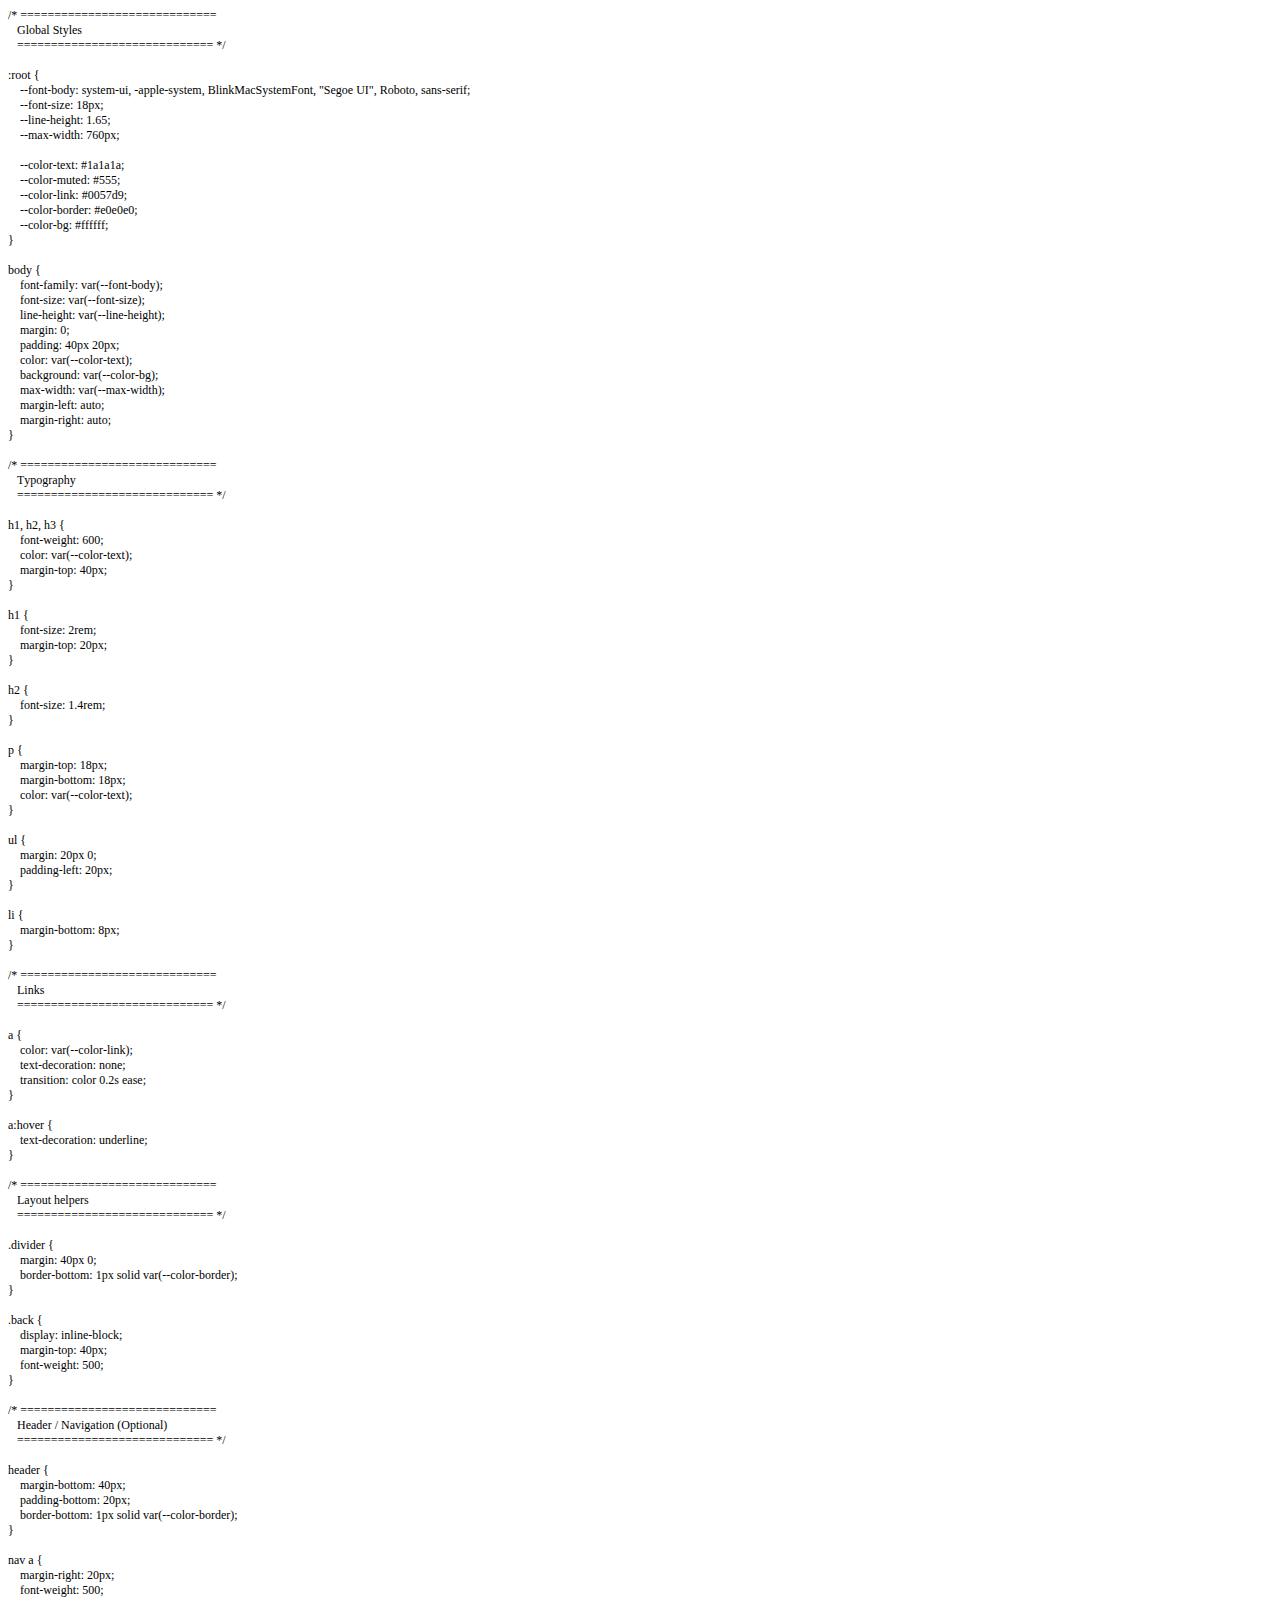
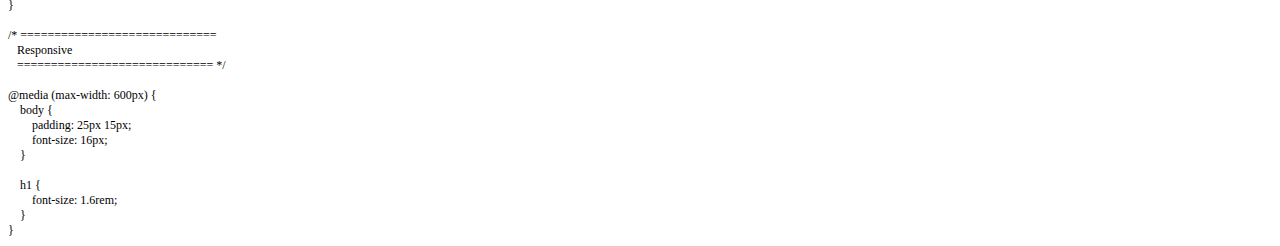
<file: css.html>
<!DOCTYPE html PUBLIC "-//W3C//DTD HTML 4.01//EN" "http://www.w3.org/TR/html4/strict.dtd">
<html>
<head>
  <meta http-equiv="Content-Type" content="text/html; charset=utf-8">
  <meta http-equiv="Content-Style-Type" content="text/css">
  <title></title>
  <meta name="Generator" content="Cocoa HTML Writer">
  <meta name="CocoaVersion" content="2113.6">
  <style type="text/css">
    p.p1 {margin: 0.0px 0.0px 0.0px 0.0px; font: 12.0px Times; color: #000000; -webkit-text-stroke: #000000}
    p.p2 {margin: 0.0px 0.0px 0.0px 0.0px; font: 12.0px Times; color: #000000; -webkit-text-stroke: #000000; min-height: 14.0px}
    span.s1 {font-kerning: none}
  </style>
</head>
<body>
<p class="p1"><span class="s1">/* =============================</span></p>
<p class="p1"><span class="s1"><span class="Apple-converted-space">   </span>Global Styles</span></p>
<p class="p1"><span class="s1"><span class="Apple-converted-space">   </span>============================= */</span></p>
<p class="p2"><span class="s1"></span><br></p>
<p class="p1"><span class="s1">:root {</span></p>
<p class="p1"><span class="s1"><span class="Apple-converted-space">    </span>--font-body: system-ui, -apple-system, BlinkMacSystemFont, "Segoe UI", Roboto, sans-serif;</span></p>
<p class="p1"><span class="s1"><span class="Apple-converted-space">    </span>--font-size: 18px;</span></p>
<p class="p1"><span class="s1"><span class="Apple-converted-space">    </span>--line-height: 1.65;</span></p>
<p class="p1"><span class="s1"><span class="Apple-converted-space">    </span>--max-width: 760px;</span></p>
<p class="p2"><span class="s1"></span><br></p>
<p class="p1"><span class="s1"><span class="Apple-converted-space">    </span>--color-text: #1a1a1a;</span></p>
<p class="p1"><span class="s1"><span class="Apple-converted-space">    </span>--color-muted: #555;</span></p>
<p class="p1"><span class="s1"><span class="Apple-converted-space">    </span>--color-link: #0057d9;</span></p>
<p class="p1"><span class="s1"><span class="Apple-converted-space">    </span>--color-border: #e0e0e0;</span></p>
<p class="p1"><span class="s1"><span class="Apple-converted-space">    </span>--color-bg: #ffffff;</span></p>
<p class="p1"><span class="s1">}</span></p>
<p class="p2"><span class="s1"></span><br></p>
<p class="p1"><span class="s1">body {</span></p>
<p class="p1"><span class="s1"><span class="Apple-converted-space">    </span>font-family: var(--font-body);</span></p>
<p class="p1"><span class="s1"><span class="Apple-converted-space">    </span>font-size: var(--font-size);</span></p>
<p class="p1"><span class="s1"><span class="Apple-converted-space">    </span>line-height: var(--line-height);</span></p>
<p class="p1"><span class="s1"><span class="Apple-converted-space">    </span>margin: 0;</span></p>
<p class="p1"><span class="s1"><span class="Apple-converted-space">    </span>padding: 40px 20px;</span></p>
<p class="p1"><span class="s1"><span class="Apple-converted-space">    </span>color: var(--color-text);</span></p>
<p class="p1"><span class="s1"><span class="Apple-converted-space">    </span>background: var(--color-bg);</span></p>
<p class="p1"><span class="s1"><span class="Apple-converted-space">    </span>max-width: var(--max-width);</span></p>
<p class="p1"><span class="s1"><span class="Apple-converted-space">    </span>margin-left: auto;</span></p>
<p class="p1"><span class="s1"><span class="Apple-converted-space">    </span>margin-right: auto;</span></p>
<p class="p1"><span class="s1">}</span></p>
<p class="p2"><span class="s1"></span><br></p>
<p class="p1"><span class="s1">/* =============================</span></p>
<p class="p1"><span class="s1"><span class="Apple-converted-space">   </span>Typography</span></p>
<p class="p1"><span class="s1"><span class="Apple-converted-space">   </span>============================= */</span></p>
<p class="p2"><span class="s1"></span><br></p>
<p class="p1"><span class="s1">h1, h2, h3 {</span></p>
<p class="p1"><span class="s1"><span class="Apple-converted-space">    </span>font-weight: 600;</span></p>
<p class="p1"><span class="s1"><span class="Apple-converted-space">    </span>color: var(--color-text);</span></p>
<p class="p1"><span class="s1"><span class="Apple-converted-space">    </span>margin-top: 40px;</span></p>
<p class="p1"><span class="s1">}</span></p>
<p class="p2"><span class="s1"></span><br></p>
<p class="p1"><span class="s1">h1 {</span></p>
<p class="p1"><span class="s1"><span class="Apple-converted-space">    </span>font-size: 2rem;</span></p>
<p class="p1"><span class="s1"><span class="Apple-converted-space">    </span>margin-top: 20px;</span></p>
<p class="p1"><span class="s1">}</span></p>
<p class="p2"><span class="s1"></span><br></p>
<p class="p1"><span class="s1">h2 {</span></p>
<p class="p1"><span class="s1"><span class="Apple-converted-space">    </span>font-size: 1.4rem;</span></p>
<p class="p1"><span class="s1">}</span></p>
<p class="p2"><span class="s1"></span><br></p>
<p class="p1"><span class="s1">p {</span></p>
<p class="p1"><span class="s1"><span class="Apple-converted-space">    </span>margin-top: 18px;</span></p>
<p class="p1"><span class="s1"><span class="Apple-converted-space">    </span>margin-bottom: 18px;</span></p>
<p class="p1"><span class="s1"><span class="Apple-converted-space">    </span>color: var(--color-text);</span></p>
<p class="p1"><span class="s1">}</span></p>
<p class="p2"><span class="s1"></span><br></p>
<p class="p1"><span class="s1">ul {</span></p>
<p class="p1"><span class="s1"><span class="Apple-converted-space">    </span>margin: 20px 0;</span></p>
<p class="p1"><span class="s1"><span class="Apple-converted-space">    </span>padding-left: 20px;</span></p>
<p class="p1"><span class="s1">}</span></p>
<p class="p2"><span class="s1"></span><br></p>
<p class="p1"><span class="s1">li {</span></p>
<p class="p1"><span class="s1"><span class="Apple-converted-space">    </span>margin-bottom: 8px;</span></p>
<p class="p1"><span class="s1">}</span></p>
<p class="p2"><span class="s1"></span><br></p>
<p class="p1"><span class="s1">/* =============================</span></p>
<p class="p1"><span class="s1"><span class="Apple-converted-space">   </span>Links</span></p>
<p class="p1"><span class="s1"><span class="Apple-converted-space">   </span>============================= */</span></p>
<p class="p2"><span class="s1"></span><br></p>
<p class="p1"><span class="s1">a {</span></p>
<p class="p1"><span class="s1"><span class="Apple-converted-space">    </span>color: var(--color-link);</span></p>
<p class="p1"><span class="s1"><span class="Apple-converted-space">    </span>text-decoration: none;</span></p>
<p class="p1"><span class="s1"><span class="Apple-converted-space">    </span>transition: color 0.2s ease;</span></p>
<p class="p1"><span class="s1">}</span></p>
<p class="p2"><span class="s1"></span><br></p>
<p class="p1"><span class="s1">a:hover {</span></p>
<p class="p1"><span class="s1"><span class="Apple-converted-space">    </span>text-decoration: underline;</span></p>
<p class="p1"><span class="s1">}</span></p>
<p class="p2"><span class="s1"></span><br></p>
<p class="p1"><span class="s1">/* =============================</span></p>
<p class="p1"><span class="s1"><span class="Apple-converted-space">   </span>Layout helpers</span></p>
<p class="p1"><span class="s1"><span class="Apple-converted-space">   </span>============================= */</span></p>
<p class="p2"><span class="s1"></span><br></p>
<p class="p1"><span class="s1">.divider {</span></p>
<p class="p1"><span class="s1"><span class="Apple-converted-space">    </span>margin: 40px 0;</span></p>
<p class="p1"><span class="s1"><span class="Apple-converted-space">    </span>border-bottom: 1px solid var(--color-border);</span></p>
<p class="p1"><span class="s1">}</span></p>
<p class="p2"><span class="s1"></span><br></p>
<p class="p1"><span class="s1">.back {</span></p>
<p class="p1"><span class="s1"><span class="Apple-converted-space">    </span>display: inline-block;</span></p>
<p class="p1"><span class="s1"><span class="Apple-converted-space">    </span>margin-top: 40px;</span></p>
<p class="p1"><span class="s1"><span class="Apple-converted-space">    </span>font-weight: 500;</span></p>
<p class="p1"><span class="s1">}</span></p>
<p class="p2"><span class="s1"></span><br></p>
<p class="p1"><span class="s1">/* =============================</span></p>
<p class="p1"><span class="s1"><span class="Apple-converted-space">   </span>Header / Navigation (Optional)</span></p>
<p class="p1"><span class="s1"><span class="Apple-converted-space">   </span>============================= */</span></p>
<p class="p2"><span class="s1"></span><br></p>
<p class="p1"><span class="s1">header {</span></p>
<p class="p1"><span class="s1"><span class="Apple-converted-space">    </span>margin-bottom: 40px;</span></p>
<p class="p1"><span class="s1"><span class="Apple-converted-space">    </span>padding-bottom: 20px;</span></p>
<p class="p1"><span class="s1"><span class="Apple-converted-space">    </span>border-bottom: 1px solid var(--color-border);</span></p>
<p class="p1"><span class="s1">}</span></p>
<p class="p2"><span class="s1"></span><br></p>
<p class="p1"><span class="s1">nav a {</span></p>
<p class="p1"><span class="s1"><span class="Apple-converted-space">    </span>margin-right: 20px;</span></p>
<p class="p1"><span class="s1"><span class="Apple-converted-space">    </span>font-weight: 500;</span></p>
<p class="p1"><span class="s1">}</span></p>
<p class="p2"><span class="s1"></span><br></p>
<p class="p1"><span class="s1">/* =============================</span></p>
<p class="p1"><span class="s1"><span class="Apple-converted-space">   </span>Responsive</span></p>
<p class="p1"><span class="s1"><span class="Apple-converted-space">   </span>============================= */</span></p>
<p class="p2"><span class="s1"></span><br></p>
<p class="p1"><span class="s1">@media (max-width: 600px) {</span></p>
<p class="p1"><span class="s1"><span class="Apple-converted-space">    </span>body {</span></p>
<p class="p1"><span class="s1"><span class="Apple-converted-space">        </span>padding: 25px 15px;</span></p>
<p class="p1"><span class="s1"><span class="Apple-converted-space">        </span>font-size: 16px;</span></p>
<p class="p1"><span class="s1"><span class="Apple-converted-space">    </span>}</span></p>
<p class="p2"><span class="s1"></span><br></p>
<p class="p1"><span class="s1"><span class="Apple-converted-space">    </span>h1 {</span></p>
<p class="p1"><span class="s1"><span class="Apple-converted-space">        </span>font-size: 1.6rem;</span></p>
<p class="p1"><span class="s1"><span class="Apple-converted-space">    </span>}</span></p>
<p class="p1"><span class="s1">}</span></p>
</body>
</html>
</file>
